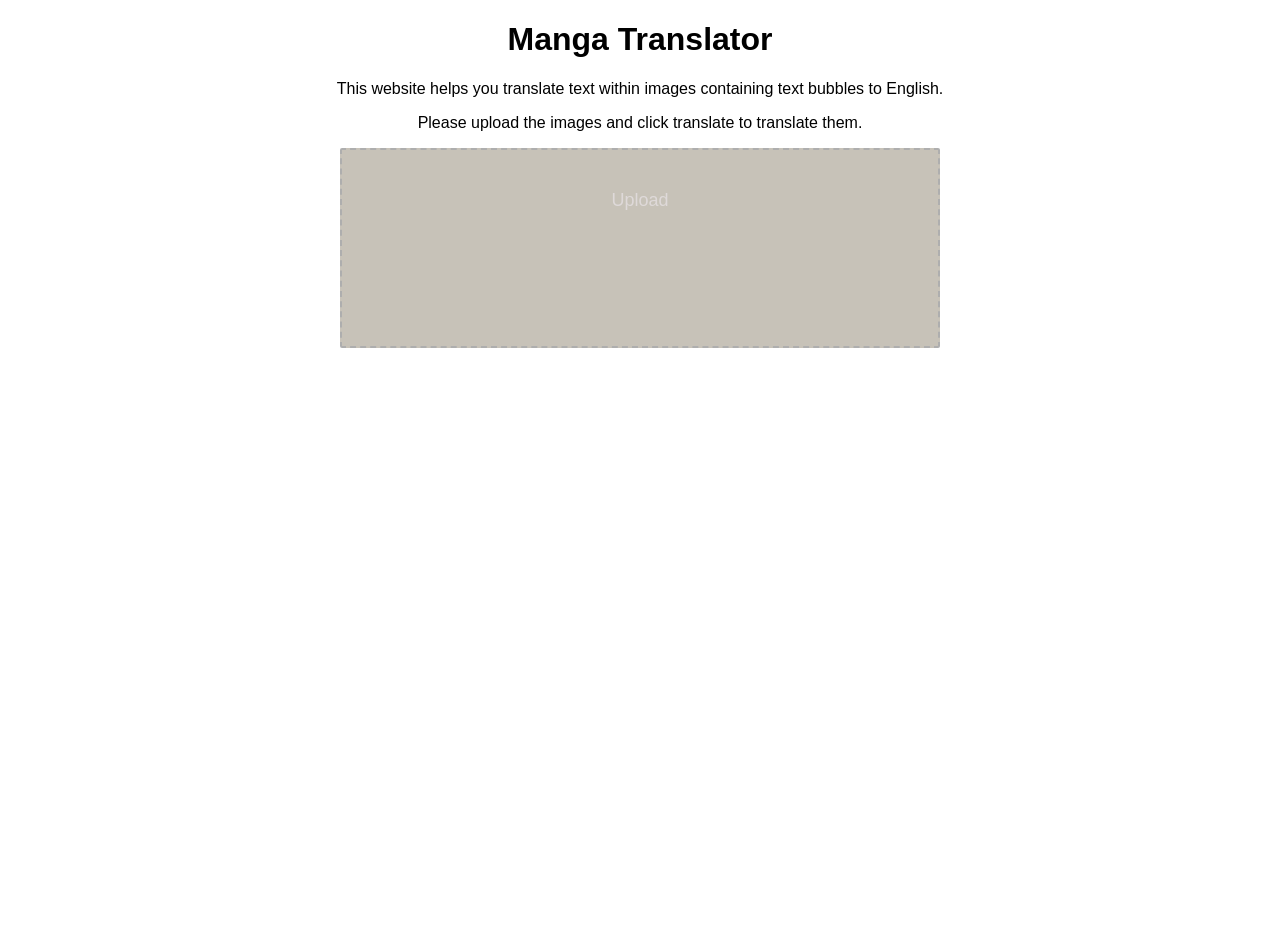
<file: index.html>
<!DOCTYPE html>
<html lang="English">
    <head>
       <meta charset="UTF-8">
       <meta name="viewport" content="width=device-width, initial-scale=1.0">
       <title> MangaOCR</title>   
         
       <style> body {
            font-family:sans-serif ;
            max-width: 10;
            margin: 30;
            padding: 45;
            justify-content: center;
            align-items: center;
            height: 100vh;
            text-align: center;
            background-color: rgb(255, 255, 255);
}  
        button {
            color: rgb(202, 193, 193);
			background-color: rgb(162, 155, 137);
            cursor: pointer;
            width: 600px;
            height: 200px;
            border-radius: 2px;
            border-color: rgba(122, 122, 122, 0.986);
            border-style: dashed;
			display: flex;
			align-items: centre;
			justify-content: center;
			padding-top:40px;
			font-size:large;
            margin:0 auto;
            opacity:0.6;
        }
        #preview img {
            margin-top: 10px;
            justify-content: center;
            max-width:1000px;
            max-height:300px;
            display:inline-block;
        }
           </style>
    </head>
    <body>
        <h1 class="Text">Manga Translator</h1>
        <p class="Text">This website helps you translate text within images containing text bubbles to English.</p>
        <p class="Text"> Please upload the images and click translate to translate them. </p>
        <button id="uploadButton"> Upload </button>
        <input type="file" id="fileInput" style="display:none;" accept="image/*">  
        <div id="preview"></div>
        <script>
            const input = document.getElementById('fileInput');
const button = document.getElementById('uploadButton');
const preview = document.getElementById('preview');

button.addEventListener('click',() => {
    input.click()
});
button.addEventListener('dragover',(e) => {
    e.preventDefault();
    button.classList.add('dragover')
});
button.addEventListener('dragleave',() => button.classList.remove('dragover'));
button.addEventListener('drop',(e) => {
    e.preventDefault();
    button.classList.remove('dragover');
    const file= e.dataTransfer.files[0];
    if (file) { 
        const img=document.createElement('img');
        img.src = URL.createObjectURL(file);
        preview.innerHTML='';
        preview.appendChild(img);
    }
});
input.addEventListener('change',() => {
    const file= input.files[0]
    if (file) { 
    const img=document.createElement('img');
    img.src = URL.createObjectURL(file);
    preview.innerHTML='';
    preview.appendChild(img);
    }
});
        </script>
    </body> 
</html>
</file>
<file: static/style.css>
body {
            font-family:sans-serif ;
            max-width: 10;
            margin: 30;
            padding: 45;
            justify-content: center;
            align-items: center;
            height: 100vh;
            text-align: center;
            background-color: rgb(255, 255, 255);
}  
        button {
            color: rgb(202, 193, 193);
			background-color: rgb(162, 155, 137);
            cursor: pointer;
            width: 600px;
            height: 200px;
            border-radius: 2px;
            border-color: rgba(122, 122, 122, 0.986);
            border-style: dashed;
			display: flex;
			align-items: centre;
			justify-content: center;
			padding-top:40px;
			font-size:large;
            margin:0 auto;
            opacity:0.6;
        }
        #preview img {
            margin-top: 10px;
            justify-content: center;
            max-width:1000px;
            max-height:300px;
            display:inline-block;
        }
</file>
